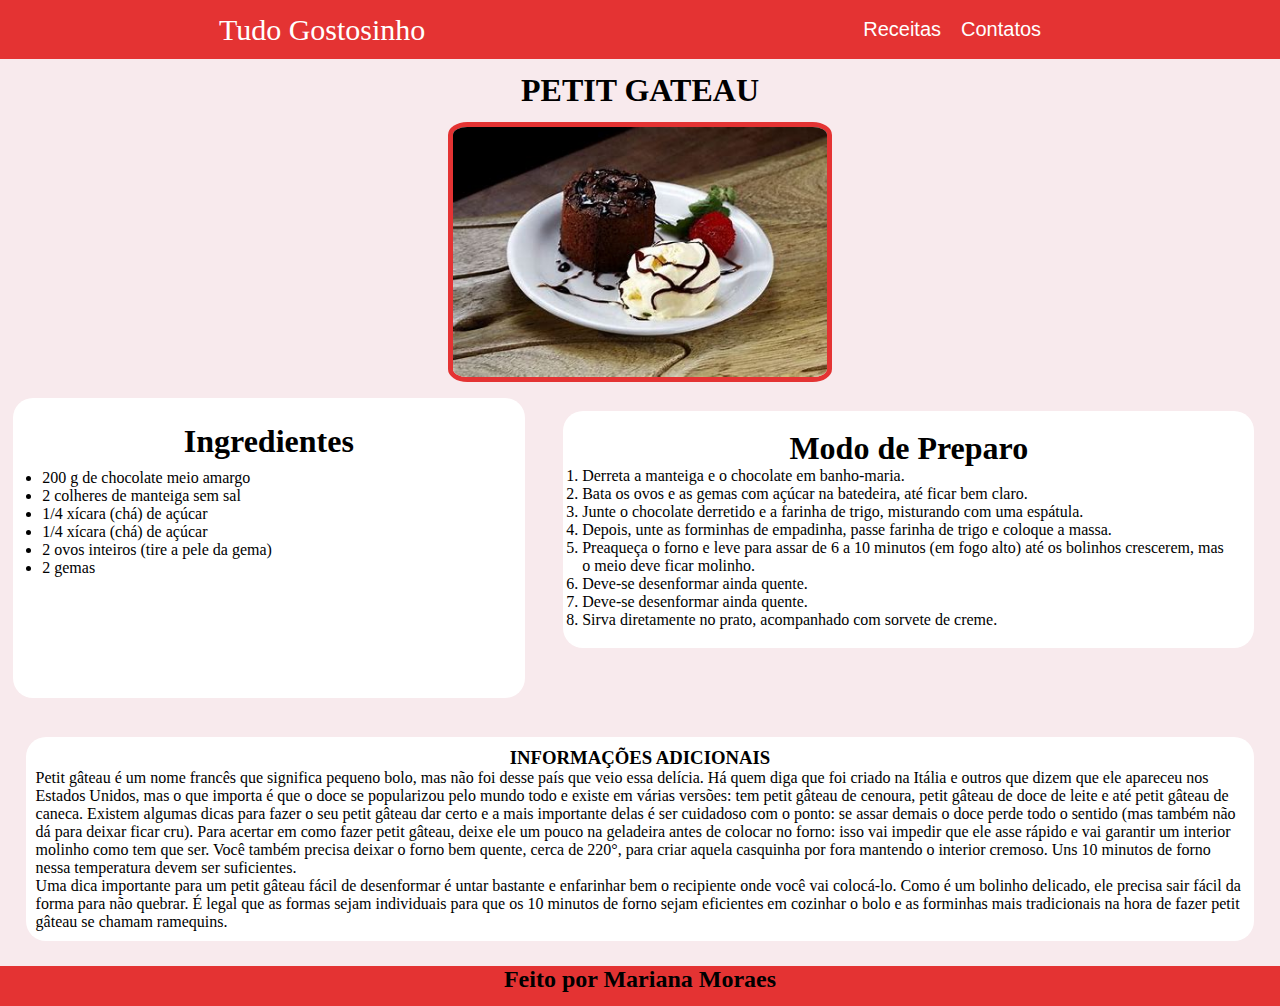
<file: index.html>
<!DOCTYPE html>
<html lang="en">
<head>
    <meta charset="UTF-8">
    <meta http-equiv="X-UA-Compatible" content="IE=edge">
    <meta name="viewport" content="width=device-width, initial-scale=1.0">
    <title>Receita</title>
    <link rel="stylesheet" href="receita.css">
</head>
<body>
       
         <nav>
            <div class="logo">
                <span>Tudo Gostosinho</span>
            </div>
            <ul>
                <li><a href="receita.html">Receitas</a></li>
                
                <li><a href="contatos.html">Contatos</a></li>
            </ul>
         </nav>
        </div>
     <center> <h1 class="box1">PETIT GATEAU</h1></center>
     <center><img src="pettiti.jpg" alt="petit gateau"></center>
    <div class="parte1">
     <center><h1 class="box2">Ingredientes</h5></center>
<ul class="box3">
    <li>200 g de chocolate meio amargo</li>
    <li>2 colheres de manteiga sem sal</li>
    <li>1/4 xícara (chá) de açúcar</li>
    <li>1/4 xícara (chá) de açúcar</li>
    <li>2 ovos inteiros (tire a pele da gema)</li>
    <li>2 gemas</li>
</ul>
</div>
<div class="parte2">
    <center><h1>Modo de Preparo</h1></center>
    <ol>
        <li>Derreta a manteiga e o chocolate em banho-maria.</li>
        <li>Bata os ovos e as gemas com açúcar na batedeira, até ficar bem claro.</li>
        <li>Junte o chocolate derretido e a farinha de trigo, misturando com uma espátula.</li>
        <li>Depois, unte as forminhas de empadinha, passe farinha de trigo e coloque a massa.</li>
        <li>Preaqueça o forno e leve para assar de 6 a 10 minutos (em fogo alto) até os bolinhos crescerem, mas o meio deve ficar molinho.</li>
        <li>Deve-se desenformar ainda quente.</li>
        <li>Deve-se desenformar ainda quente.</li>
        <li>Sirva diretamente no prato, acompanhado com sorvete de creme.</li>
    </div>
    </ol>
    <div class="parte3">
    <center><h3>INFORMAÇÕES ADICIONAIS</h3></center>
    <p>Petit gâteau é um nome francês que significa pequeno bolo, mas não foi desse país que veio essa delícia. Há quem diga que foi criado na Itália e outros que dizem que ele apareceu nos Estados Unidos, mas o que importa é que o doce se popularizou pelo mundo todo e existe em várias versões: tem petit gâteau de cenoura, petit gâteau de doce de leite e até petit gâteau de caneca.

        Existem algumas dicas para fazer o seu petit gâteau dar certo e a mais importante delas é ser cuidadoso com o ponto: se assar demais o doce perde todo o sentido (mas também não dá para deixar ficar cru). Para acertar em como fazer petit gâteau, deixe ele um pouco na geladeira antes de colocar no forno: isso vai impedir que ele asse rápido e vai garantir um interior molinho como tem que ser. Você também precisa deixar o forno bem quente, cerca de 220°, para criar aquela casquinha por fora mantendo o interior cremoso. Uns 10 minutos de forno nessa temperatura devem ser suficientes.</p>
     <p>Uma dica importante para um petit gâteau fácil de desenformar é untar bastante e enfarinhar bem o recipiente onde você vai colocá-lo. Como é um bolinho delicado, ele precisa sair fácil da forma para não quebrar. É legal que as formas sejam individuais para que os 10 minutos de forno sejam eficientes em cozinhar o bolo e as forminhas mais tradicionais na hora de fazer petit gâteau se chamam ramequins.
    </div>
    </p>
     <center> <footer><h2>Feito por Mariana Moraes</h2></footer></center>
</body>
</html>
</file>
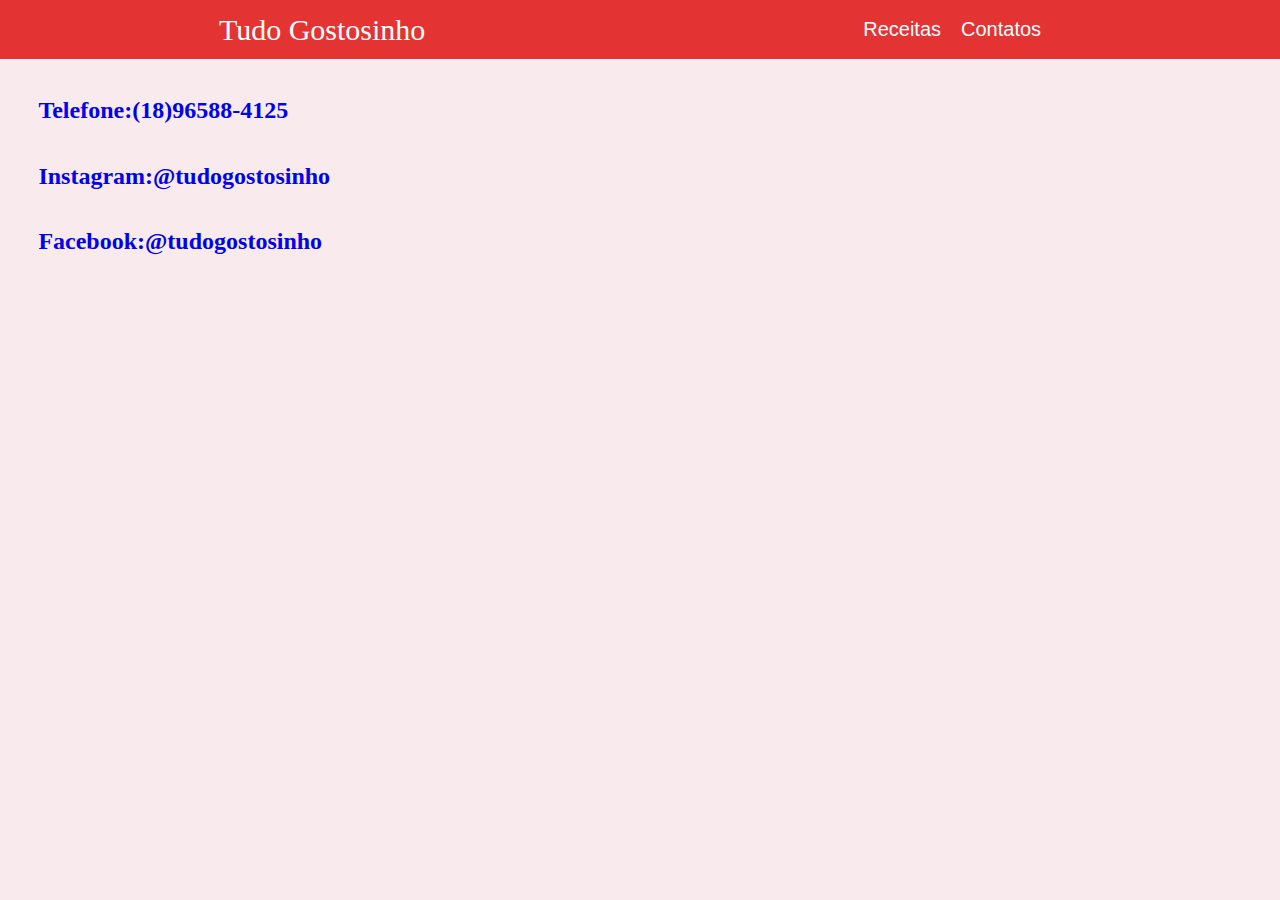
<file: contatos.html>
<!DOCTYPE html>
<html lang="en">
<head>
    <meta charset="UTF-8">
    <meta http-equiv="X-UA-Compatible" content="IE=edge">
    <meta name="viewport" content="width=device-width, initial-scale=1.0">
    <title>Receitas</title>
    <link rel="stylesheet" href="contatos.css">
</head>
<body>
    <nav>
        <div class="logo">
            <span>Tudo Gostosinho</span>
        </div>
        <ul>
            <li><a href="receita.html">Receitas</a></li>
            <li><a href="contatos.html">Contatos</a></li>
        </ul>
     </nav>
     <h2 class="box1"><a href="#"> Telefone:(18)96588-4125</a></h2>
     <h2 class="box1" ><a href="#"> Instagram:@tudogostosinho</a></h2>
     <h2 class="box1"><a href="#"> Facebook:@tudogostosinho</a></h2>
</body>
</html>
</file>
<file: receita.css>
*{
    margin: 0;
    padding: 0;
    box-sizing: border-box;
}

 body{
    background-color: rgb(248, 234, 237);
 }
    
    

nav{
    display: flex;
    align-items: center;
    justify-content: space-around;
    background-color: rgb(228, 51, 51);
    height: 59px;
}
nav .logo{
    font-size: 30px;
    color: white;
}
 nav ul{
    list-style: none;
    display: flex;
}
 nav li{
    padding-right: 20px;
}
 nav li a{
    text-decoration: none;
    color: white;
    font-size: 20px;
    font-family: 'Gill Sans', 'Gill Sans MT', Calibri, 'Trebuchet MS', 'Franklin Gothic Medium', 'Arial Narrow', Arial, sans-serif;
}
.box1{
    margin: auto;
    margin-top: 1%;
    margin-bottom: 1%;
}
img{
    border-radius:5%;
    border: 5px solid  rgb(228, 51, 51);
    width: 30%;
}
nav a:hover{
    color: black;
    transition: 0.3s;
}
.box2{
    margin-top: 1%;
    margin-bottom: 1%;
}
.box3{
    margin: 2%;
}
.parte1{
    background-color: white;
    margin: 2%;
    border-radius: 20px;
    padding: 10px;
}
.parte2{
    background-color: white;
    margin: 2%;
    border-radius: 20px;
    padding: 20px;
}
.parte3{
    background-color: white;
    margin: 2%;
    border-radius: 20px;
    padding: 10px;
}
footer{
    background-color: rgb(228, 51, 51);
    height: 40px;
    align-items: center;
}
/***************MEDIA QUERIES************************/
/****************BREAKPOINTS*************************/
@media all and (min-width:699px){
    *{
        margin: 0;
        padding: 0;
        box-sizing: border-box;
    }
    
     body{
        background-color: rgb(248, 234, 237);
     }
        
        
    
    nav{
        display: flex;
        align-items: center;
        justify-content: space-around;
        background-color: rgb(228, 51, 51);
        height: 59px;
    }
    nav .logo{
        font-size: 30px;
        color: white;
    }
     nav ul{
        list-style: none;
        display: flex;
    }
     nav li{
        padding-right: 20px;
    }
     nav li a{
        text-decoration: none;
        color: white;
        font-size: 20px;
        font-family: 'Gill Sans', 'Gill Sans MT', Calibri, 'Trebuchet MS', 'Franklin Gothic Medium', 'Arial Narrow', Arial, sans-serif;
    }
    .box1{
        margin: auto;
        margin-top: 1%;
        margin-bottom: 1%;
    }
    img{
        border-radius:5%;
        border: 5px solid  rgb(228, 51, 51);
        width: 30%;
    }
    nav a:hover{
        color: black;
        transition: 0.3s;
    }
    .box2{
        margin-top: 1%;
        margin-bottom: 1%;
    }
    .box3{
        margin: 2%;
    }
    .parte1{
        background-color: white;
        margin: 1%;
        border-radius: 20px;
        padding: 20px;
        float: left;
        width: 40%;
        height: 300px;
    }
    .parte2{
        background-color: white;
        margin: 2%;
        border-radius: 20px;
        padding: 19px;
        float: left;
        width: 54%;
        
    }
    .parte3{
        background-color: white;
        margin: 2%;
        border-radius: 20px;
        padding: 10px;
        float: left;
    }
    footer{
        background-color: rgb(228, 51, 51);
        height: 40px;
        align-items: center;
        clear: both;
    }
    /***************MEDIA QUERIES************************/
/****************TABLETS*************************/
@media (min-width: 500px) and (max-width:700px) {
    *{
        margin: 0;
        padding: 0;
        box-sizing: border-box;
    }
    
     body{
        background-color: rgb(248, 234, 237);
     }
        
        
    
    nav{
        display: flex;
        align-items: center;
        justify-content: space-around;
        background-color: rgb(228, 51, 51);
        height: 59px;
    }
    nav .logo{
        font-size: 30px;
        color: white;
    }
     nav ul{
        list-style: none;
        display: flex;
    }
     nav li{
        padding-right: 20px;
    }
     nav li a{
        text-decoration: none;
        color: white;
        font-size: 20px;
        font-family: 'Gill Sans', 'Gill Sans MT', Calibri, 'Trebuchet MS', 'Franklin Gothic Medium', 'Arial Narrow', Arial, sans-serif;
    }
    .box1{
        margin: auto;
        margin-top: 1%;
        margin-bottom: 1%;
    }
    img{
        border-radius:5%;
        border: 5px solid  rgb(228, 51, 51);
        width: 30%;
    }
    nav a:hover{
        color: black;
        transition: 0.3s;
    }
    .box2{
        margin-top: 1%;
        margin-bottom: 1%;
    }
    .box3{
        margin: 2%;
    }
    .parte1{
        background-color: white;
        
        border-radius: 20px;
        padding: 10px;
        float:right;
        width: 30%;
    }
    .parte2{
        background-color: white;
       
        border-radius: 20px;
        padding: 20px;
        float: right;
        width: 30%;
        
    }
    .parte3{
        background-color: white;
       width: 30%;
        border-radius: 20px;
        padding: 10px;
        float: right;
    }
    footer{
        background-color: rgb(228, 51, 51);
        height: 40px;
        align-items: center;
        clear: both;
}
}
</file>
<file: contatos.css>
*{
    margin: 0;
    padding: 0;
    box-sizing: border-box;
}

 body{
    background-color: rgb(248, 234, 237);
 }
    
    

nav{
    display: flex;
    /*teste*/
    align-items: center;
    justify-content: space-around;
    background-color: rgb(228, 51, 51);
    height: 59px;
}
nav .logo{
    font-size: 30px;
    color: white;
}
 nav ul{
    list-style: none;
    display: flex;
}
 nav li{
    padding-right: 20px;
}
 nav li a{
    text-decoration: none;
    color: white;
    font-size: 20px;
    font-family: 'Gill Sans', 'Gill Sans MT', Calibri, 'Trebuchet MS', 'Franklin Gothic Medium', 'Arial Narrow', Arial, sans-serif;
}
.box1{
    margin: auto;
    margin-top: 1%;
    margin-bottom: 1%;
}
nav a:hover{
    color: black;
    transition: 0.3s;
}
.box1{
    margin: 3%;
}
h2 a{
    text-decoration: none;
}
</file>
